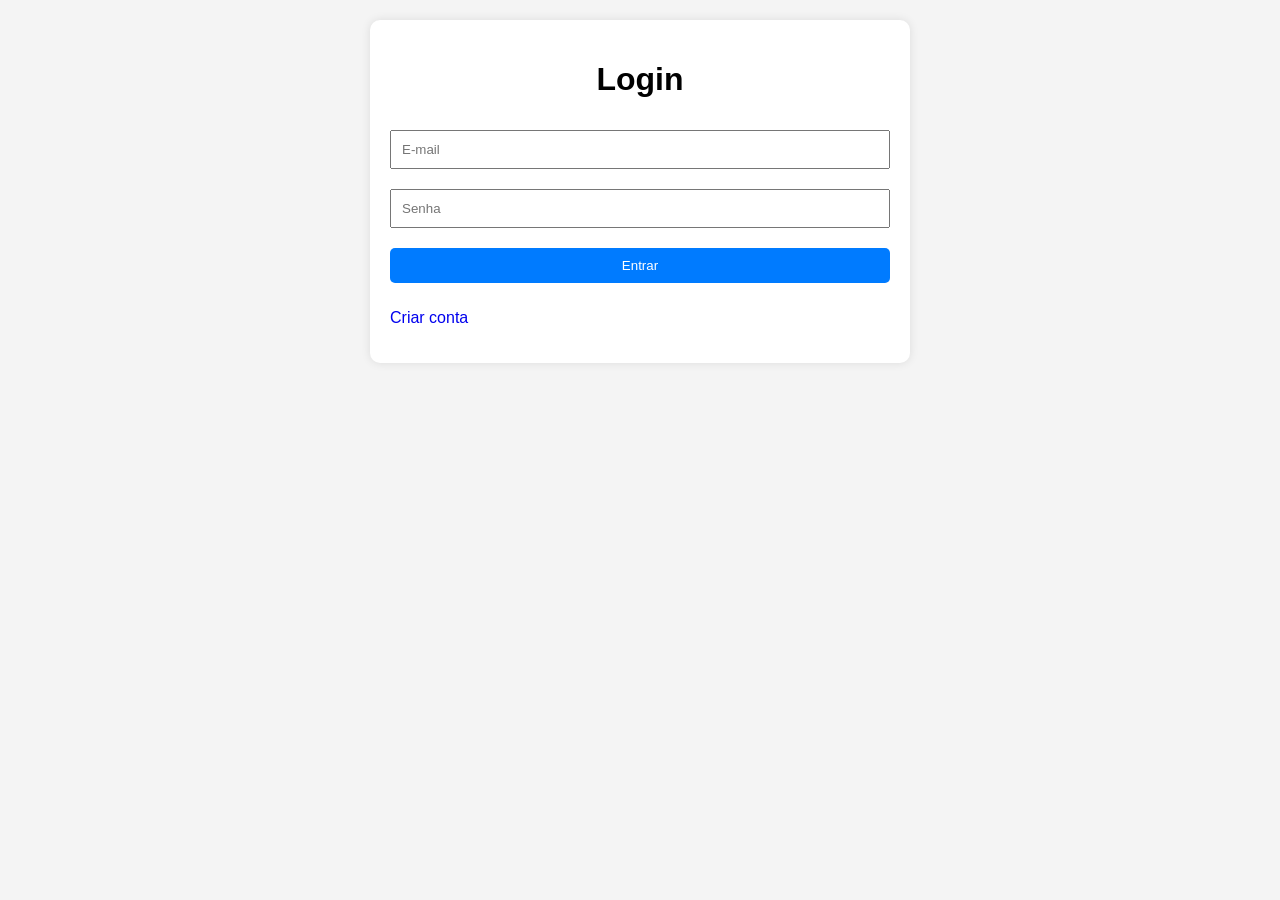
<file: index.html>
<!DOCTYPE html>
<html lang="pt-BR">
<head>
  <meta charset="UTF-8">
  <meta name="viewport" content="width=device-width, initial-scale=1.0">
  <title>Login</title>
  <link rel="stylesheet" href="css/style.css">
</head>
<body>
  <div class="container">
    <h1>Login</h1>
    <input type="email" placeholder="E-mail">
    <input type="password" placeholder="Senha">
    <button onclick="window.location.href='lista.html'">Entrar</button>
    <p><a href="cadastro.html">Criar conta</a></p>
  </div>
</body>
</html>
</file>
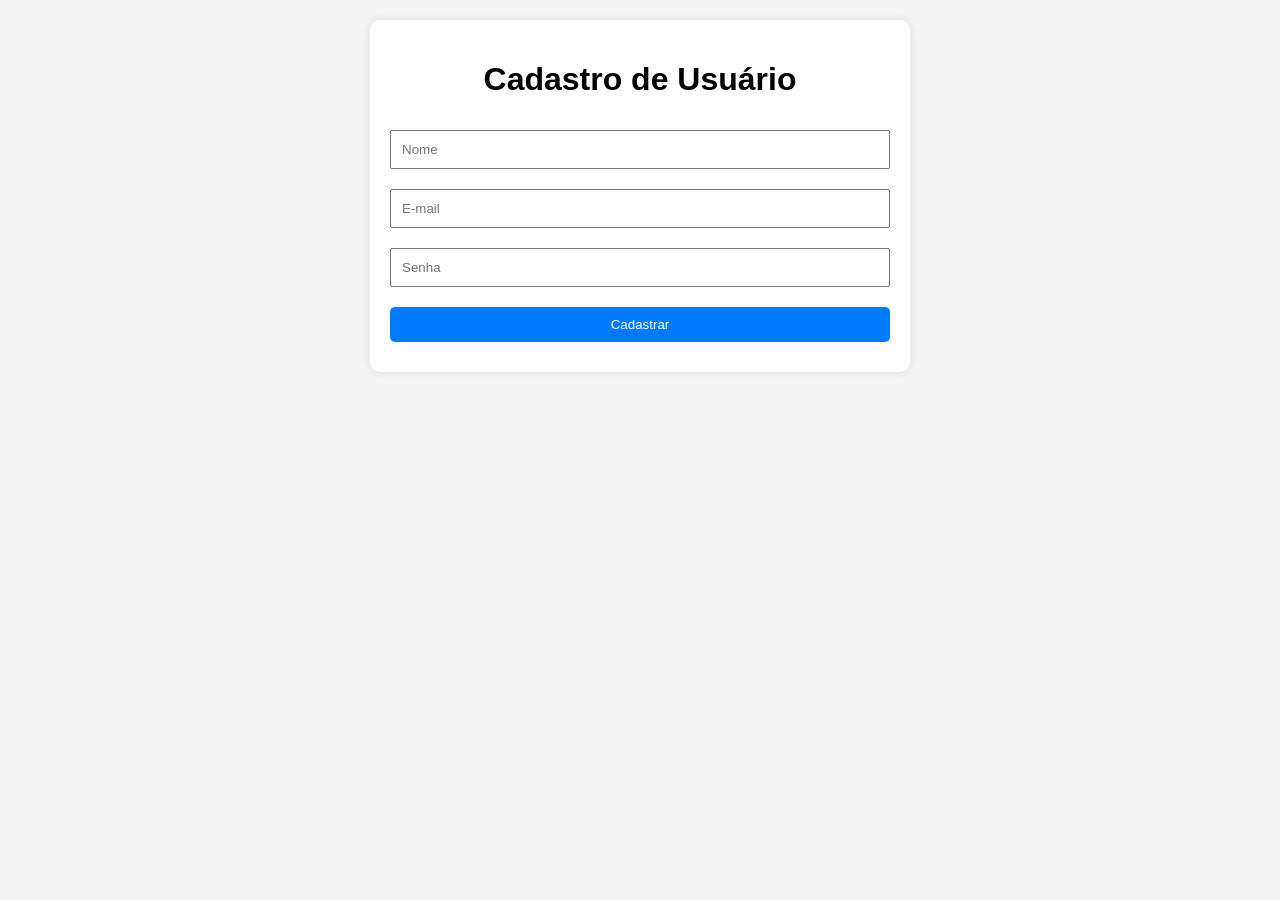
<file: cadastro.html>
<!DOCTYPE html>
<html lang="pt-BR">
<head>
  <meta charset="UTF-8">
  <meta name="viewport" content="width=device-width, initial-scale=1.0">
  <title>Cadastro de Usuário</title>
  <link rel="stylesheet" href="css/style.css">
</head>
<body>
  <div class="container">
    <h1>Cadastro de Usuário</h1>
    <input type="text" placeholder="Nome">
    <input type="email" placeholder="E-mail">
    <input type="password" placeholder="Senha">
    <button onclick="window.location.href='index.html'">Cadastrar</button>
  </div>
</body>
</html>
</file>
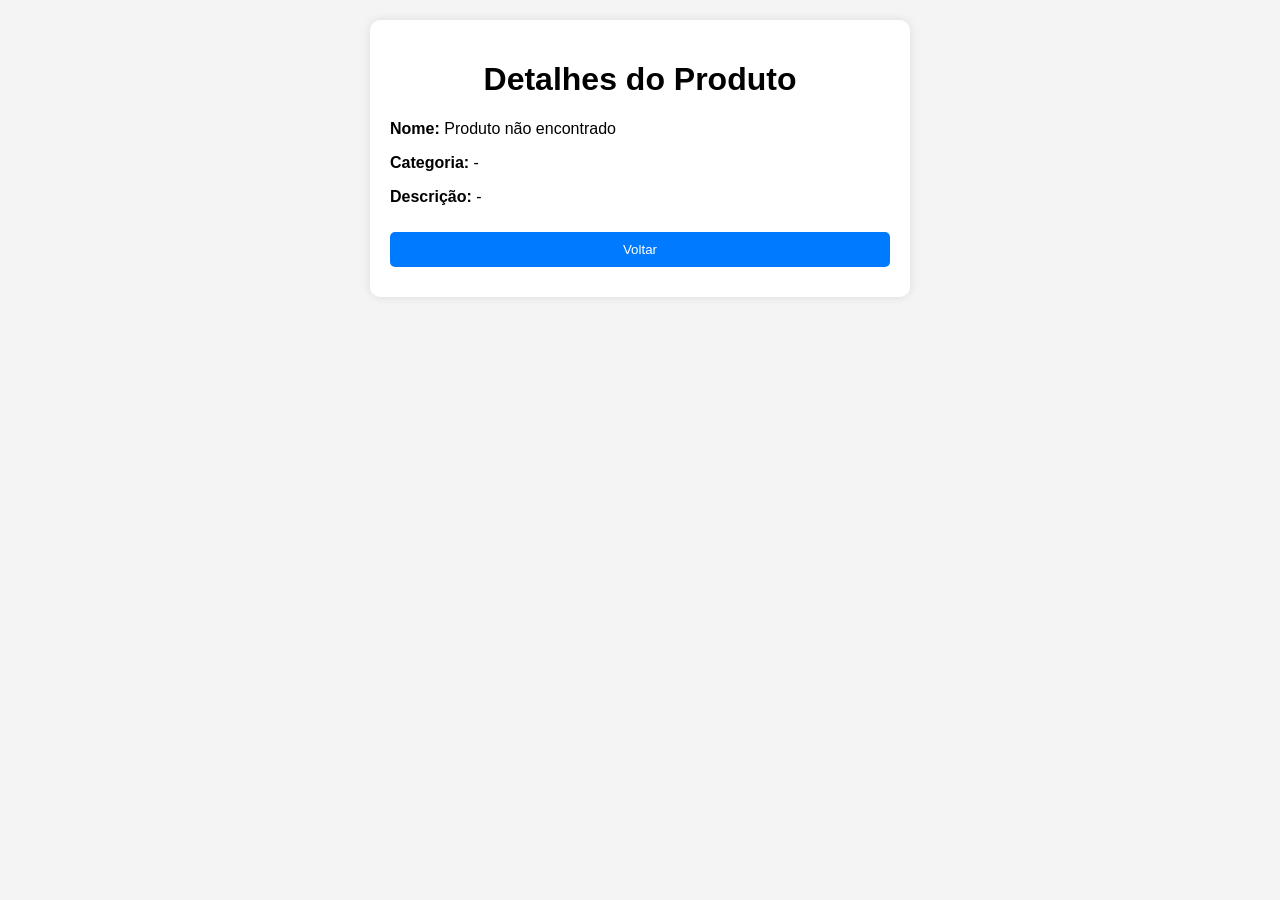
<file: detalhes.html>
<!DOCTYPE html>
<html lang="pt-BR">
<head>
  <meta charset="UTF-8">
  <meta name="viewport" content="width=device-width, initial-scale=1.0">
  <title>Detalhes do Produto</title>
  <link rel="stylesheet" href="css/style.css">
</head>
<body>
  <div class="container">
    <h1>Detalhes do Produto</h1>

    <p><strong>Nome:</strong> <span id="detalheNome"></span></p>
    <p><strong>Categoria:</strong> <span id="detalheCategoria"></span></p>
    <p><strong>Descrição:</strong> <span id="detalheDescricao"></span></p>

    <button onclick="window.location.href='lista.html'">
      Voltar
    </button>
  </div>

  <script src="js/script.js"></script>
</body>
</html>
</file>
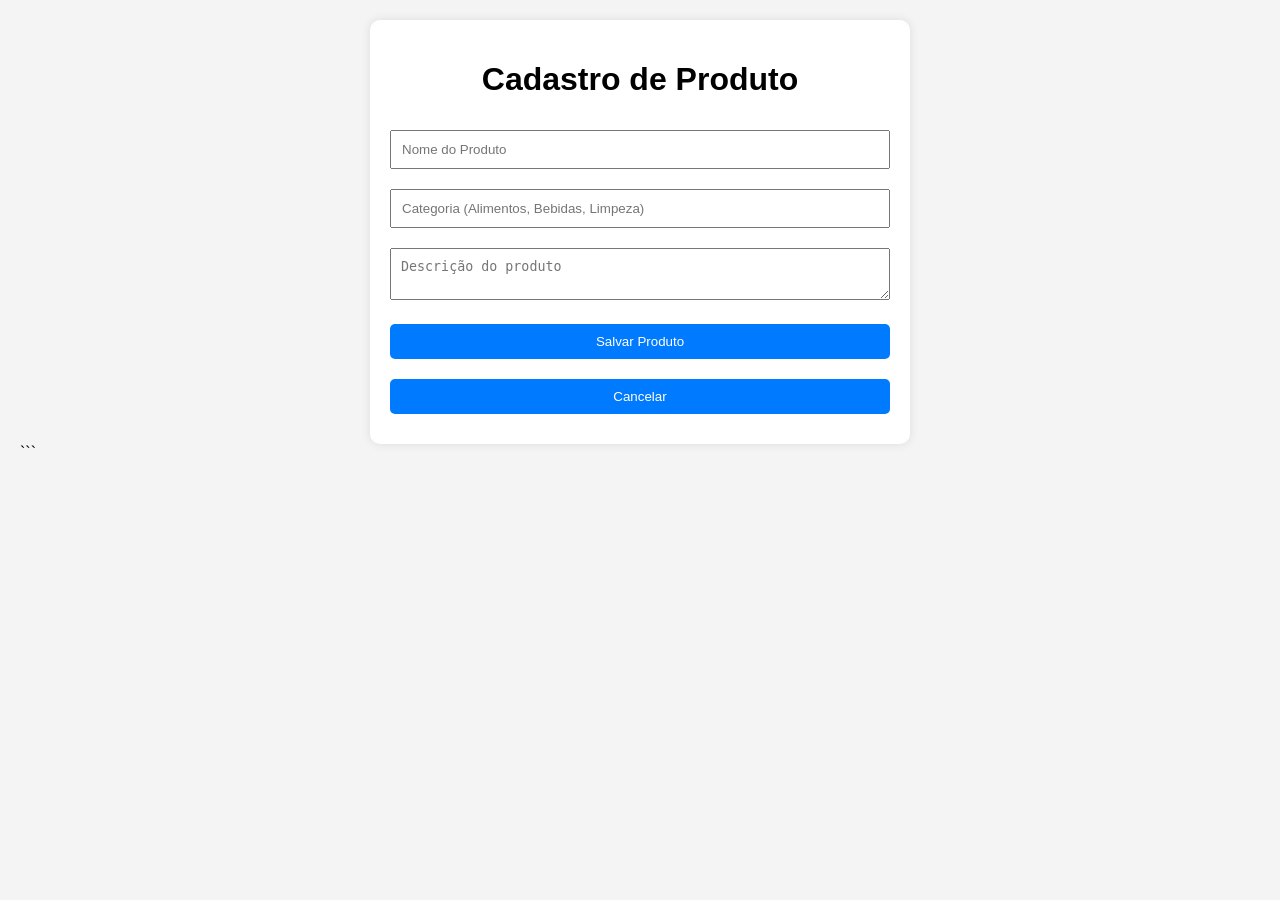
<file: formulario.html>
<!DOCTYPE html>
<html lang="pt-BR">
<head>
  <meta charset="UTF-8">
  <meta name="viewport" content="width=device-width, initial-scale=1.0">
  <title>Cadastro de Produto</title>
  <link rel="stylesheet" href="css/style.css">
</head>
<body>
  <div class="container">
    <h1>Cadastro de Produto</h1>

    <input
      type="text"
      id="nomeProduto"
      placeholder="Nome do Produto"
    >

    <input
      type="text"
      id="categoriaProduto"
      placeholder="Categoria (Alimentos, Bebidas, Limpeza)"
    >

    <textarea
      id="descricaoProduto"
      placeholder="Descrição do produto"
    ></textarea>

    <button onclick="salvarProduto()">
      Salvar Produto
    </button>

    <button onclick="window.location.href='lista.html'">
      Cancelar
    </button>
  </div>

  <script src="js/script.js"></script>
</body>
</html>
```
</file>
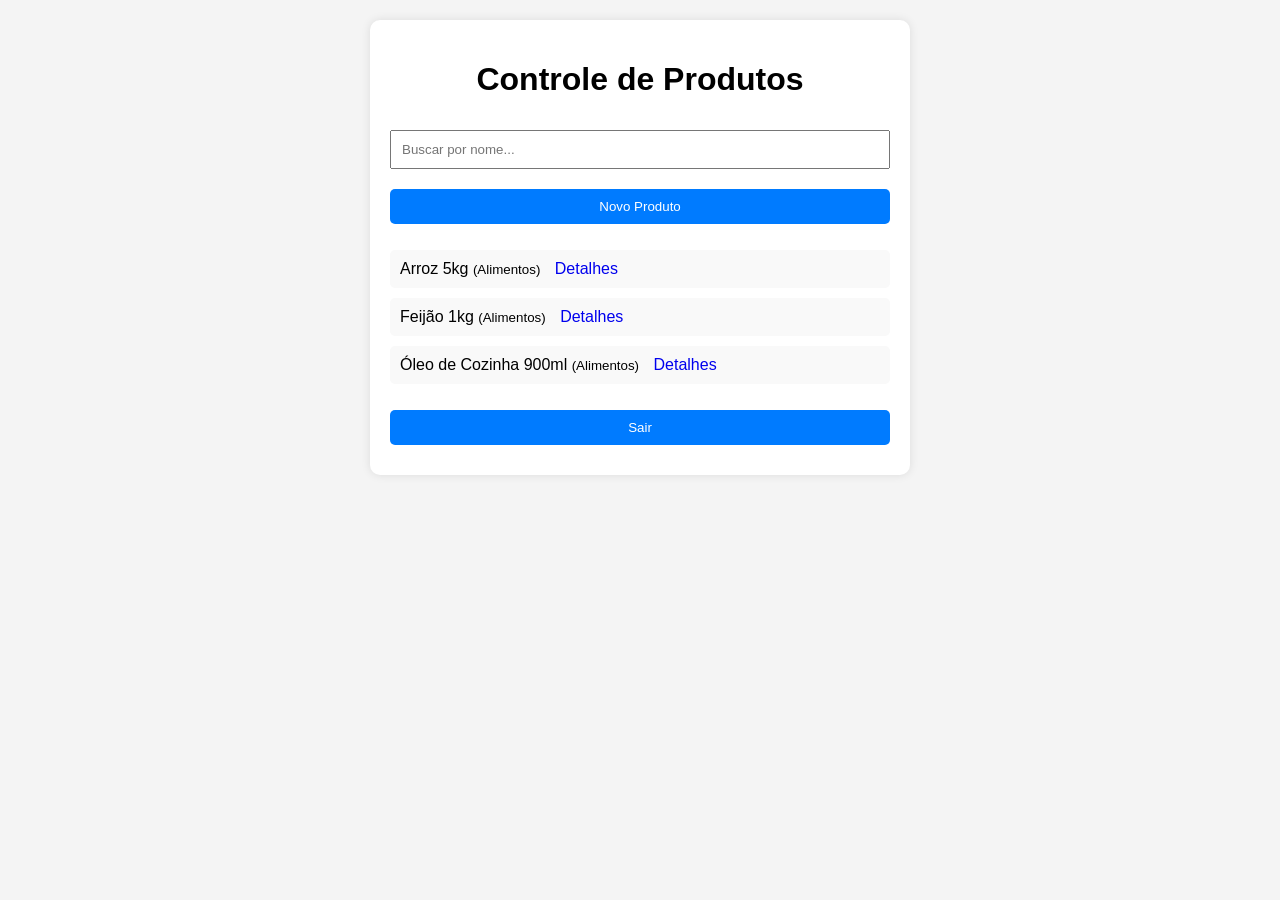
<file: lista.html>
<!DOCTYPE html>
<html lang="pt-BR">
<head>
  <meta charset="UTF-8">
  <meta name="viewport" content="width=device-width, initial-scale=1.0">
  <title>Controle de Produtos</title>
  <link rel="stylesheet" href="css/style.css">
</head>
<body>
  <div class="container">
    <h1>Controle de Produtos</h1>

    <input type="text" id="busca" placeholder="Buscar por nome..." onkeyup="filtrar()">

    <button onclick="window.location.href='formulario.html'">
      Novo Produto
    </button>

    <ul id="lista-produtos"></ul>

    <button onclick="window.location.href='index.html'">
      Sair
    </button>
  </div>

  <script src="js/script.js"></script>
</body>
</html>
</file>
<file: css/style.css>
body {
  font-family: Arial, sans-serif;
  background: #f4f4f4;
  margin: 0;
  padding: 20px;
}

.container {
  max-width: 500px;
  margin: auto;
  background: #fff;
  padding: 20px;
  border-radius: 10px;
  box-shadow: 0 0 10px rgba(0, 0, 0, 0.1);
}

h1 {
  text-align: center;
}

input,
textarea,
button {
  width: 100%;
  padding: 10px;
  margin: 10px 0;
  box-sizing: border-box;
}

button {
  background: #007bff;
  color: white;
  border: none;
  cursor: pointer;
  border-radius: 5px;
}

button:hover {
  background: #0056b3;
}

ul {
  list-style: none;
  padding: 0;
}

li {
  background: #f9f9f9;
  margin: 10px 0;
  padding: 10px;
  border-radius: 5px;
}

li a {
  margin-left: 10px;
}

a {
  text-decoration: none;
}
</file>
